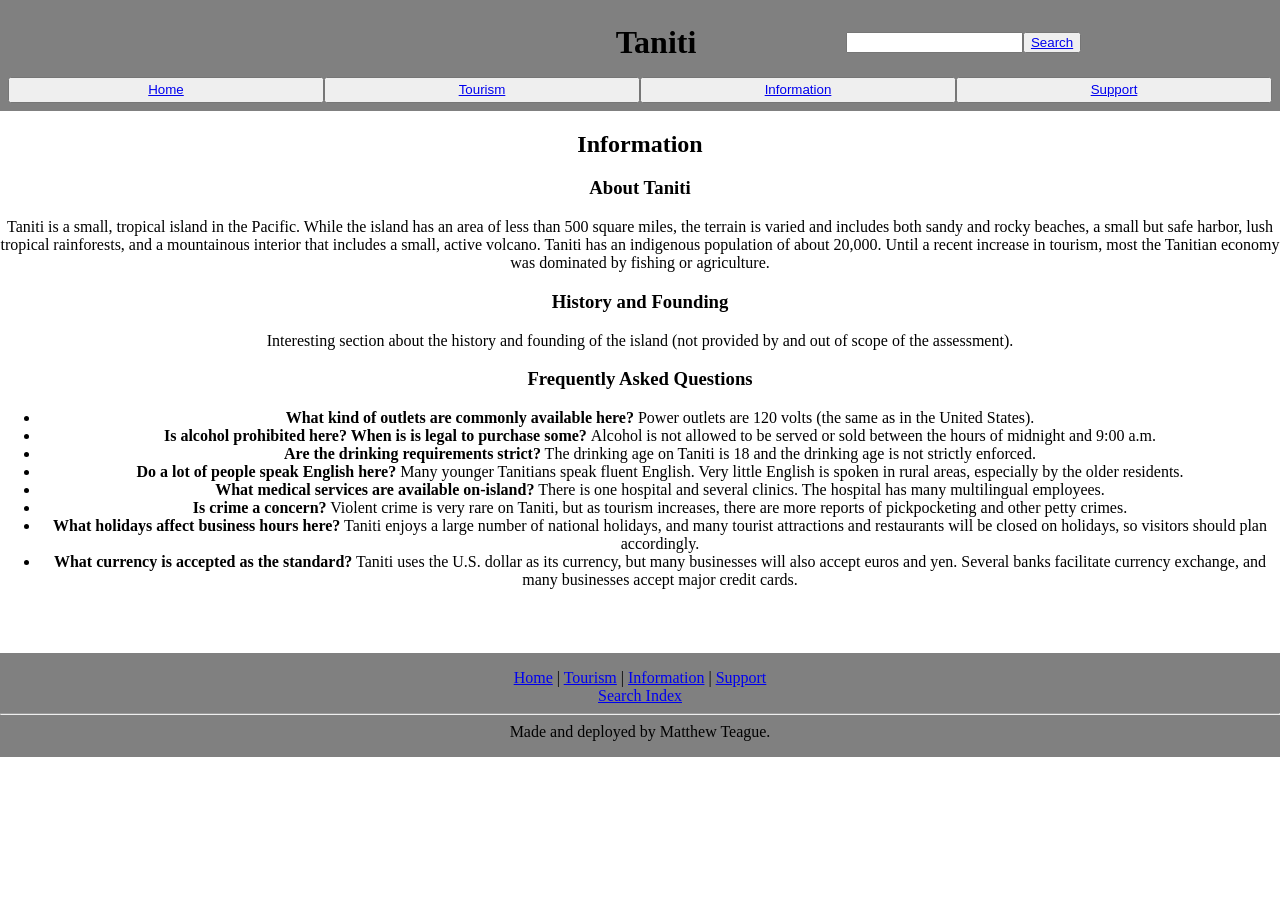
<file: information.html>
<!doctype html>
<html>
  <head>
    <meta charset="utf-8" />
    <title>Taniti</title>
    <link rel="stylesheet" href="style.css" />
  </head>
  <body>
    <header>
      <div>
        <h1>Taniti</h1>
        <span>
          <input type="text" /><button><a href="search.html">Search</a></button>
        </span>
      </div>
      <nav>
        <button><a href="index.html">Home</a></button>
        <button><a href="tourism.html">Tourism</a></button>
        <button><a href="information.html">Information</a></button>
        <button><a href="support.html">Support</a></button>
      </nav>
    </header>
    <section>
      <h2>Information</h2>
      <section>
        <h3>About Taniti</h3>
        <p>
          Taniti is a small, tropical island in the Pacific. While the island
          has an area of less than 500 square miles, the terrain is varied and
          includes both sandy and rocky beaches, a small but safe harbor, lush
          tropical rainforests, and a mountainous interior that includes a
          small, active volcano. Taniti has an indigenous population of about
          20,000. Until a recent increase in tourism, most the Tanitian economy
          was dominated by fishing or agriculture.
        </p>
      </section>
      <section>
        <h3>History and Founding</h3>
        <p>
          Interesting section about the history and founding of the island (not
          provided by and out of scope of the assessment).
        </p>
      </section>
      <section>
        <h3>Frequently Asked Questions</h3>
        <ul>
          <li>
            <strong>What kind of outlets are commonly available here?</strong>
            Power outlets are 120 volts (the same as in the United States).
          </li>
          <li>
            <strong>
              Is alcohol prohibited here? When is is legal to purchase some?
            </strong>
            Alcohol is not allowed to be served or sold between the hours of
            midnight and 9:00 a.m.
          </li>
          <li>
            <strong>Are the drinking requirements strict?</strong>
            The drinking age on Taniti is 18 and the drinking age is not
            strictly enforced.
          </li>
          <li>
            <strong>Do a lot of people speak English here?</strong>
            Many younger Tanitians speak fluent English. Very little English is
            spoken in rural areas, especially by the older residents.
          </li>
          <li>
            <strong>What medical services are available on-island?</strong>
            There is one hospital and several clinics. The hospital has many
            multilingual employees.
          </li>
          <li>
            <strong>Is crime a concern?</strong>
            Violent crime is very rare on Taniti, but as tourism increases,
            there are more reports of pickpocketing and other petty crimes.
          </li>
          <li>
            <strong>What holidays affect business hours here?</strong>
            Taniti enjoys a large number of national holidays, and many tourist
            attractions and restaurants will be closed on holidays, so visitors
            should plan accordingly.
          </li>
          <li>
            <strong>What currency is accepted as the standard?</strong>
            Taniti uses the U.S. dollar as its currency, but many businesses
            will also accept euros and yen. Several banks facilitate currency
            exchange, and many businesses accept major credit cards.
          </li>
        </ul>
      </section>
    </section>
    <footer>
      <section>
        <div>
          <a href="index.html">Home</a> | <a href="tourism.html">Tourism</a> |
          <a href="information.html">Information</a> |
          <a href="support.html">Support</a>
        </div>
        <div>
          <a href="search.html">Search Index</a>
        </div>
      </section>
      <hr />
      <span>Made and deployed by Matthew Teague.</span>
    </footer>
  </body>
</html>
</file>
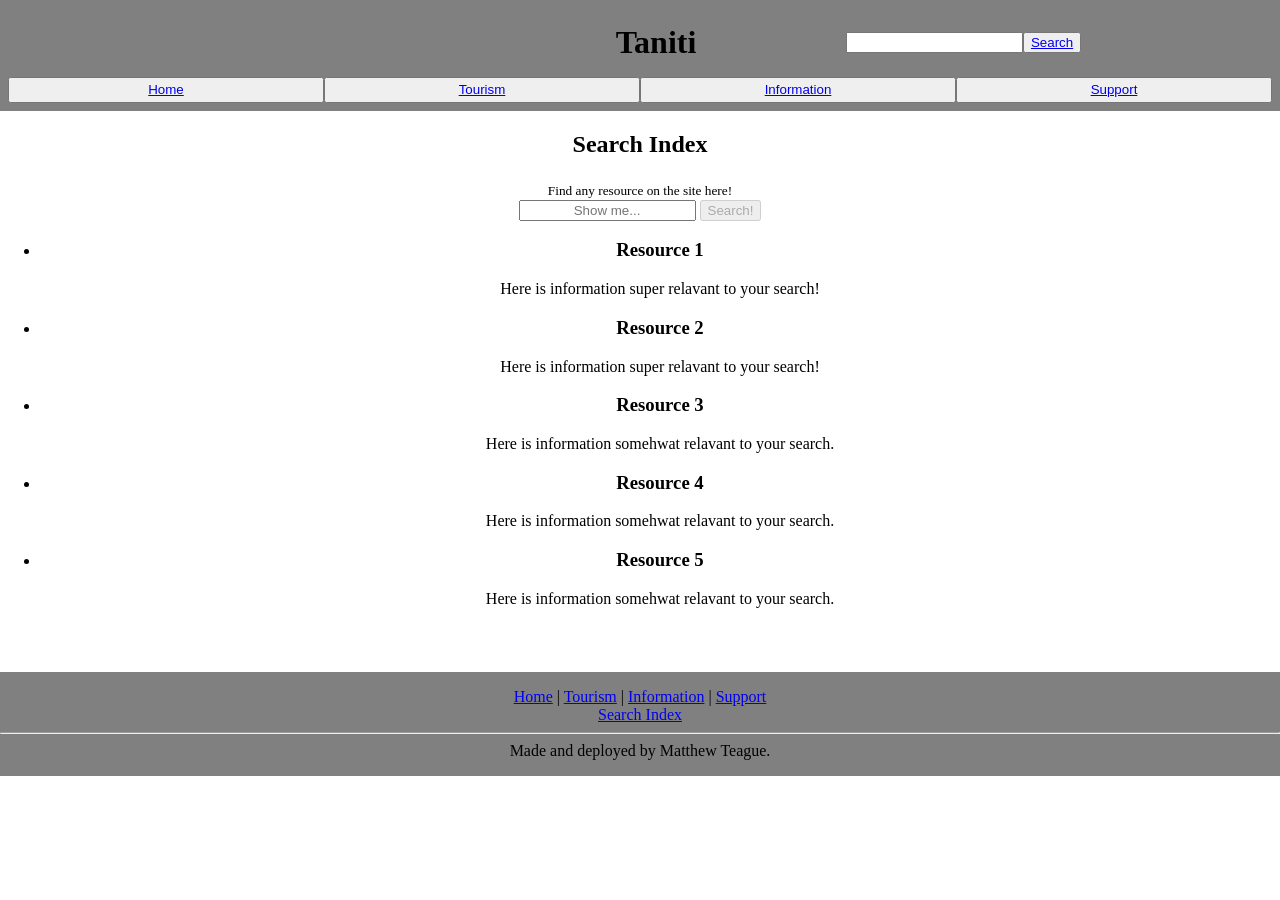
<file: search.html>
<!doctype html>
<html>
  <head>
    <meta charset="utf-8" />
    <title>Taniti</title>
    <link rel="stylesheet" href="style.css" />
  </head>
  <body>
    <header>
      <div>
        <h1>Taniti</h1>
        <span>
          <input type="text" /><button><a href="search.html">Search</a></button>
        </span>
      </div>
      <nav>
        <button><a href="index.html">Home</a></button>
        <button><a href="tourism.html">Tourism</a></button>
        <button><a href="information.html">Information</a></button>
        <button><a href="support.html">Support</a></button>
      </nav>
    </header>
    <section>
      <h2>Search Index</h2>
      <sub>Find any resource on the site here!</sub>
      <section>
        <span>
          <input type="text" placeholder="Show me..." />
          <button disabled>Search!</button>
        </span>
        <ul>
          <li>
            <h3>Resource 1</h3>
            <p>Here is information super relavant to your search!</p>
          </li>
          <li>
            <h3>Resource 2</h3>
            <p>Here is information super relavant to your search!</p>
          </li>
          <li>
            <h3>Resource 3</h3>
            <p>Here is information somehwat relavant to your search.</p>
          </li>
          <li>
            <h3>Resource 4</h3>
            <p>Here is information somehwat relavant to your search.</p>
          </li>
          <li>
            <h3>Resource 5</h3>
            <p>Here is information somehwat relavant to your search.</p>
          </li>
        </ul>
      </section>
    </section>
    <footer>
      <section>
        <div>
          <a href="index.html">Home</a> | <a href="tourism.html">Tourism</a> |
          <a href="information.html">Information</a> |
          <a href="support.html">Support</a>
        </div>
        <div>
          <a href="search.html">Search Index</a>
        </div>
      </section>
      <hr />
      <span>Made and deployed by Matthew Teague.</span>
    </footer>
  </body>
</html>
</file>
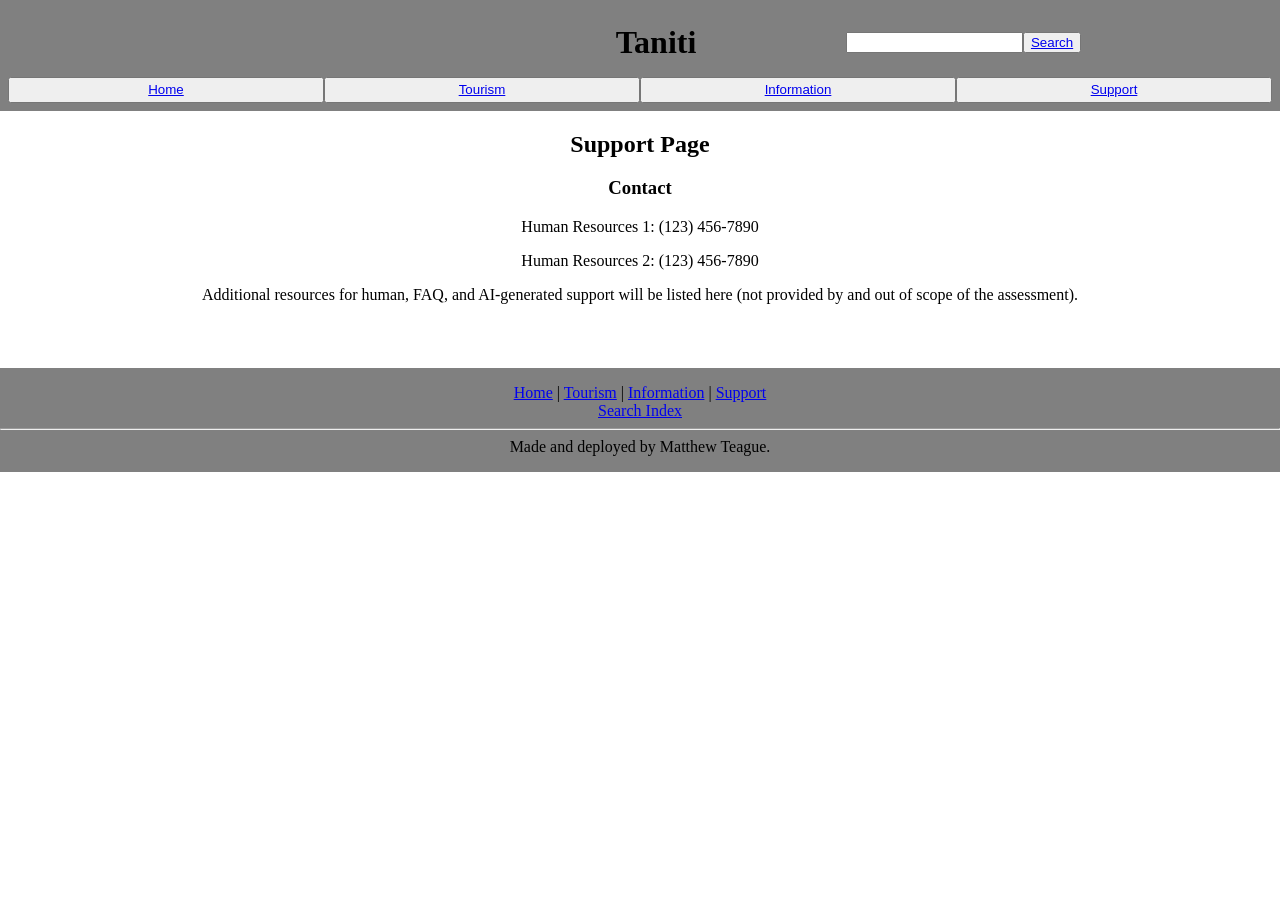
<file: support.html>
<!doctype html>
<html>
  <head>
    <meta charset="utf-8" />
    <title>Taniti</title>
    <link rel="stylesheet" href="style.css" />
  </head>
  <body>
    <header>
      <div>
        <h1>Taniti</h1>
        <span>
          <input type="text" /><button><a href="search.html">Search</a></button>
        </span>
      </div>
      <nav>
        <button><a href="index.html">Home</a></button>
        <button><a href="tourism.html">Tourism</a></button>
        <button><a href="information.html">Information</a></button>
        <button><a href="support.html">Support</a></button>
      </nav>
    </header>
    <section>
      <h2>Support Page</h2>
      <section>
        <h3>Contact</h3>
        <p>Human Resources 1: (123) 456-7890</p>
        <p>Human Resources 2: (123) 456-7890</p>
      </section>
      <section>
        Additional resources for human, FAQ, and AI-generated support will be
        listed here (not provided by and out of scope of the assessment).
      </section>
    </section>
    <footer>
      <section>
        <div>
          <a href="index.html">Home</a> | <a href="tourism.html">Tourism</a> |
          <a href="information.html">Information</a> |
          <a href="support.html">Support</a>
        </div>
        <div>
          <a href="search.html">Search Index</a>
        </div>
      </section>
      <hr />
      <span>Made and deployed by Matthew Teague.</span>
    </footer>
  </body>
</html>
</file>
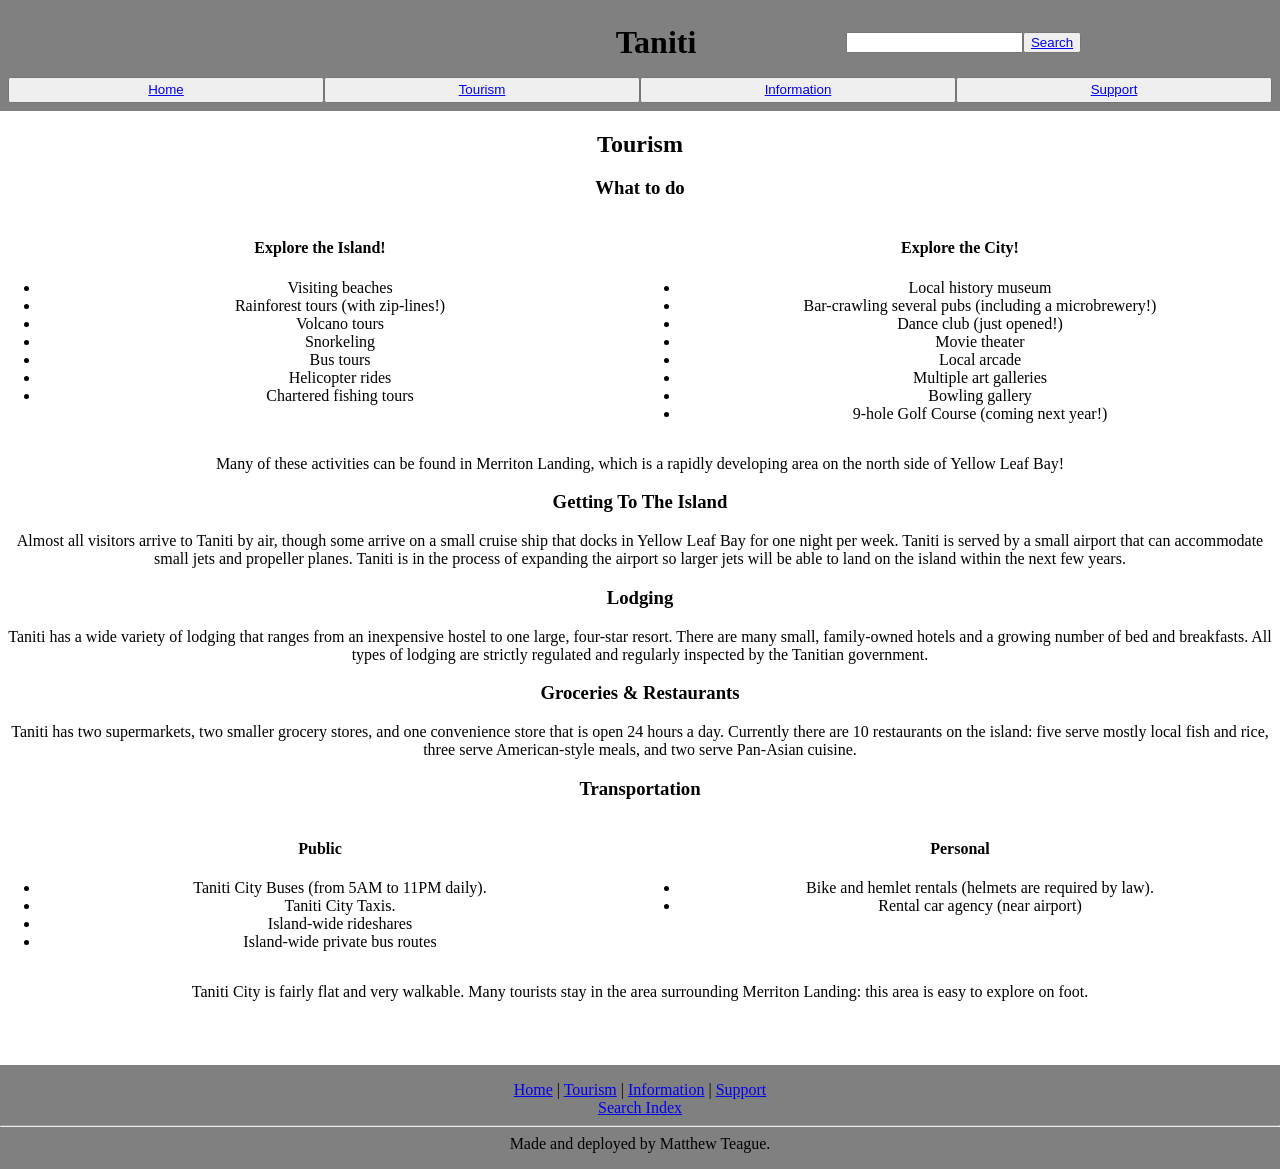
<file: tourism.html>
<!doctype html>
<html>
  <head>
    <meta charset="utf-8" />
    <title>Taniti</title>
    <link rel="stylesheet" href="style.css" />
  </head>
  <body>
    <header>
      <div>
        <h1>Taniti</h1>
        <span>
          <input type="text" /><button><a href="search.html">Search</a></button>
        </span>
      </div>
      <nav>
        <button><a href="index.html">Home</a></button>
        <button><a href="tourism.html">Tourism</a></button>
        <button><a href="information.html">Information</a></button>
        <button><a href="support.html">Support</a></button>
      </nav>
    </header>
    <section>
      <h2>Tourism</h2>
      <section>
        <h3>What to do</h3>
        <div id="WTD-container">
          <section>
            <h4>Explore the Island!</h4>
            <ul>
              <li>Visiting beaches</li>
              <li>Rainforest tours (with zip-lines!)</li>
              <li>Volcano tours</li>
              <li>Snorkeling</li>
              <li>Bus tours</li>
              <li>Helicopter rides</li>
              <li>Chartered fishing tours</li>
            </ul>
          </section>
          <section>
            <h4>Explore the City!</h4>
            <ul>
              <li>Local history museum</li>
              <li>Bar-crawling several pubs (including a microbrewery!)</li>
              <li>Dance club (just opened!)</li>
              <li>Movie theater</li>
              <li>Local arcade</li>
              <li>Multiple art galleries</li>
              <li>Bowling gallery</li>
              <li>9-hole Golf Course (coming next year!)</li>
            </ul>
          </section>
        </div>
        <p>
          Many of these activities can be found in Merriton Landing, which is a
          rapidly developing area on the north side of Yellow Leaf Bay!
        </p>
      </section>
      <section>
        <h3>Getting To The Island</h3>
        <p>
          Almost all visitors arrive to Taniti by air, though some arrive on a
          small cruise ship that docks in Yellow Leaf Bay for one night per
          week. Taniti is served by a small airport that can accommodate small
          jets and propeller planes. Taniti is in the process of expanding the
          airport so larger jets will be able to land on the island within the
          next few years.
        </p>
      </section>
      <section>
        <h3>Lodging</h3>
        <p>
          Taniti has a wide variety of lodging that ranges from an inexpensive
          hostel to one large, four-star resort. There are many small,
          family-owned hotels and a growing number of bed and breakfasts. All
          types of lodging are strictly regulated and regularly inspected by the
          Tanitian government.
        </p>
      </section>
      <section>
        <h3>Groceries & Restaurants</h3>
        <p>
          Taniti has two supermarkets, two smaller grocery stores, and one
          convenience store that is open 24 hours a day. Currently there are 10
          restaurants on the island: five serve mostly local fish and rice,
          three serve American-style meals, and two serve Pan-Asian cuisine.
        </p>
      </section>
      <section>
        <h3>Transportation</h3>
        <div id="transportation-container">
          <section>
            <h4>Public</h4>
            <ul>
              <li>Taniti City Buses (from 5AM to 11PM daily).</li>
              <li>Taniti City Taxis.</li>
              <li>Island-wide rideshares</li>
              <li>Island-wide private bus routes</li>
            </ul>
          </section>
          <section>
            <h4>Personal</h4>
            <ul>
              <li>Bike and hemlet rentals (helmets are required by law).</li>
              <li>Rental car agency (near airport)</li>
            </ul>
          </section>
        </div>
        <p>
          Taniti City is fairly flat and very walkable. Many tourists stay in
          the area surrounding Merriton Landing: this area is easy to explore on
          foot.
        </p>
      </section>
    </section>
    <footer>
      <section>
        <div>
          <a href="index.html">Home</a> | <a href="tourism.html">Tourism</a> |
          <a href="information.html">Information</a> |
          <a href="support.html">Support</a>
        </div>
        <div>
          <a href="search.html">Search Index</a>
        </div>
      </section>
      <hr />
      <span>Made and deployed by Matthew Teague.</span>
    </footer>
  </body>
</html>
</file>
<file: style.css>
/* All pages CSS */

* {
  text-align: center;
}

body {
  padding: 0;
  margin: 0;
}

body > header {
  position: sticky;
  top: 0;

  padding: 0.5em;

  background-color: gray;
}

body > header > div {
  display: inline-flex;
}

body > header > div > h1 {
  min-width: 100%;
  margin: 0.5em;
}

body > header > div > span {
  max-height: 2em;
  display: inline-flex;
  align-self: center;
}

body > header nav {
  display: flex;
}

body > header nav button {
  flex: 1 1;
  padding: 0.25em;
}

body > section {
  min-height: 1vh;
}

body > footer {
  margin-top: 4em;
  padding: 1em 0;

  background-color: gray;
}

/* Tourism page styling */
#WTD-container {
  display: flex;
  flex-direction: row;
}

#WTD-container > section {
  flex: 1 1;
}

#transportation-container {
  display: flex;
  flex-direction: row;
}

#transportation-container > section {
  flex: 1 1;
}
</file>
